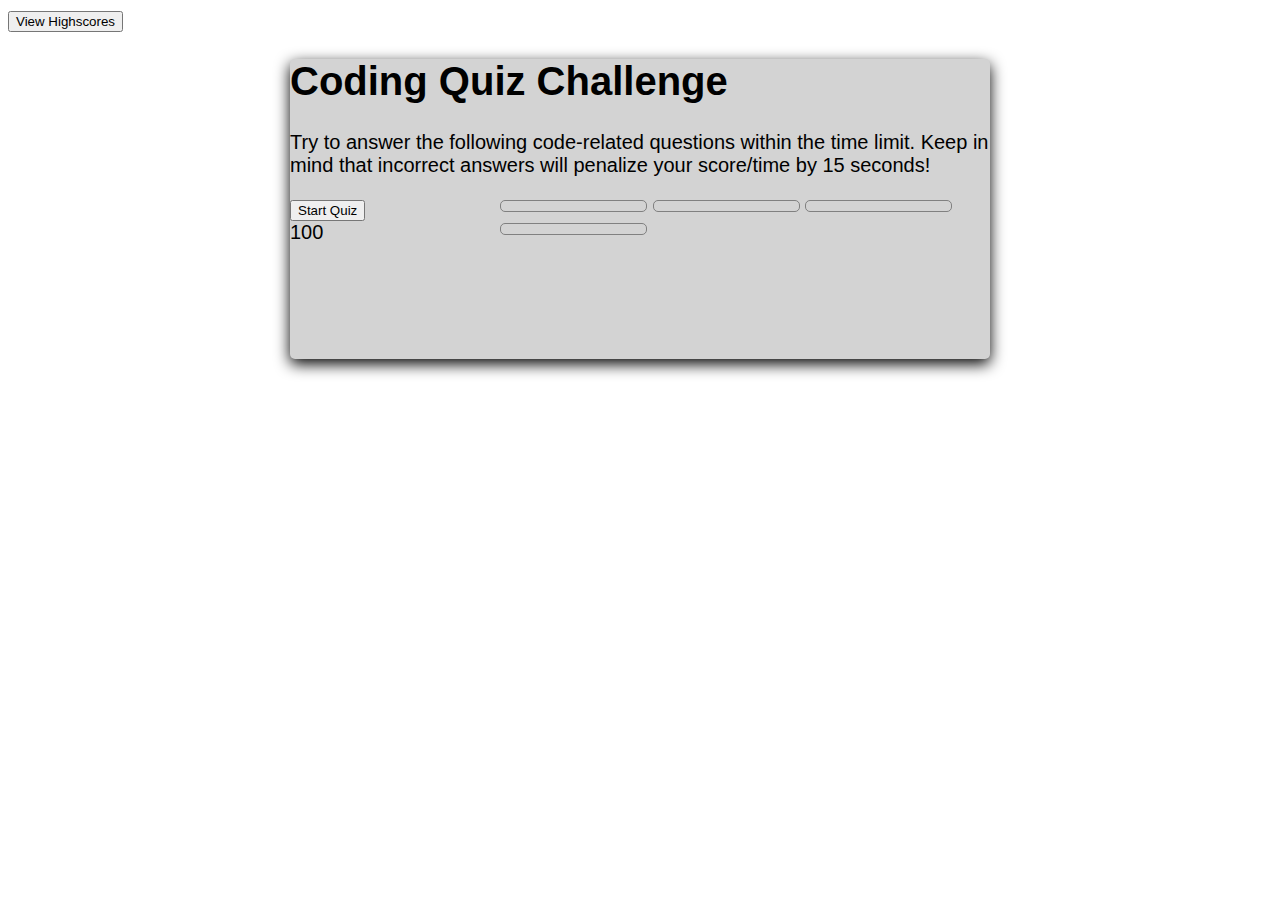
<file: index.html>
<!DOCTYPE html>
<html lang="en">
<head>
    <meta charset="UTF-8">
    <meta http-equiv="X-UA-Compatible" content="IE=edge">
    <meta name="viewport" content="width=device-width, initial-scale=1.0">
    <title>Coding Quiz Challenge</title>
    <link rel="stylesheet" href="./assets/style.css">
</head>
<body>
    <a href="./highscores.html"><button>View Highscores</button></a>
    <div id="container">
        <h1>Coding Quiz Challenge</h1>
        <p>
          Try to answer the following code-related questions within the time
          limit. Keep in mind that incorrect answers will penalize your
          score/time by 15 seconds!
        </p>
        <button id="start-quiz-btn" class="btn btn-primary btn-lg">Start Quiz</button>
        <div id="quiz" style="display: hide">
            <div id="question"></div>
            <div id="choices">
                <div class="choice" id="A" onclick="checkAnswer('A')"></div>
                <div class="choice" id="B" onclick="checkAnswer('B')"></div>
                <div class="choice" id="C" onclick="checkAnswer('C')"></div>
                <div class="choice" id="D" onclick="checkAnswer('D')"></div>
            </div>
    
        <div id="counter"></div>

        <div id="time">100</div>

    </div>
    <div id="scorecontainer" style = "display: none;"></div>
    <script src="./assets/script.js">
    </script>
</body>
</html>
</file>
<file: assets/style.css>
body{
    font-size: 20px;
    font-family: sans-serif;
}

#container{
    margin : 20px auto;
    background-color: lightgray;
    height: 300px;
    width : 700px;
    border-radius: 5px;
    box-shadow: 0px 5px 15px 0px;
    position: relative;
}
#start{
    font-size: 1.5em;
    font-weight: bolder;
    word-break: break-all;
    width:100px;
    height:150px;
    border : 2px solid lightgrey;
    text-align: center;
    cursor: pointer;
    position: absolute;
    left:300px;
    top:50px;
    color : lightgrey;
}
#start:hover{
    border: 3px solid lightseagreen;
    color : lightseagreen;
}

#question{
    width:500px;
    height : 125px;
    position: absolute;
    right:0;
    top:0;
}
#question p{
    margin : 0;
    padding : 15px;
    font-size: 1.25em;
}

#choices{
    width : 480px;
    position: absolute;
    right : 0;
    top : 125px;
    padding : 10px
}
.choice{
    display: inline-block;
    width : 135px;
    text-align: center;
    border : 1px solid grey;
    border-radius: 5px;
    cursor: pointer;
    padding : 5px;
}
.choice:hover{
    border : 2px solid grey;
    font-weight: bold;
}

#timer{
    position: absolute;
    height : 100px;
    width : 200px;
    bottom : 0px;
    text-align: center;
}

.prog{
    width : 25px;
    height : 25px;
    border: 1px solid #000;
    display: inline-block;
    border-radius: 50%;
    margin-left : 5px;
    margin-right : 5px;
}
</file>
